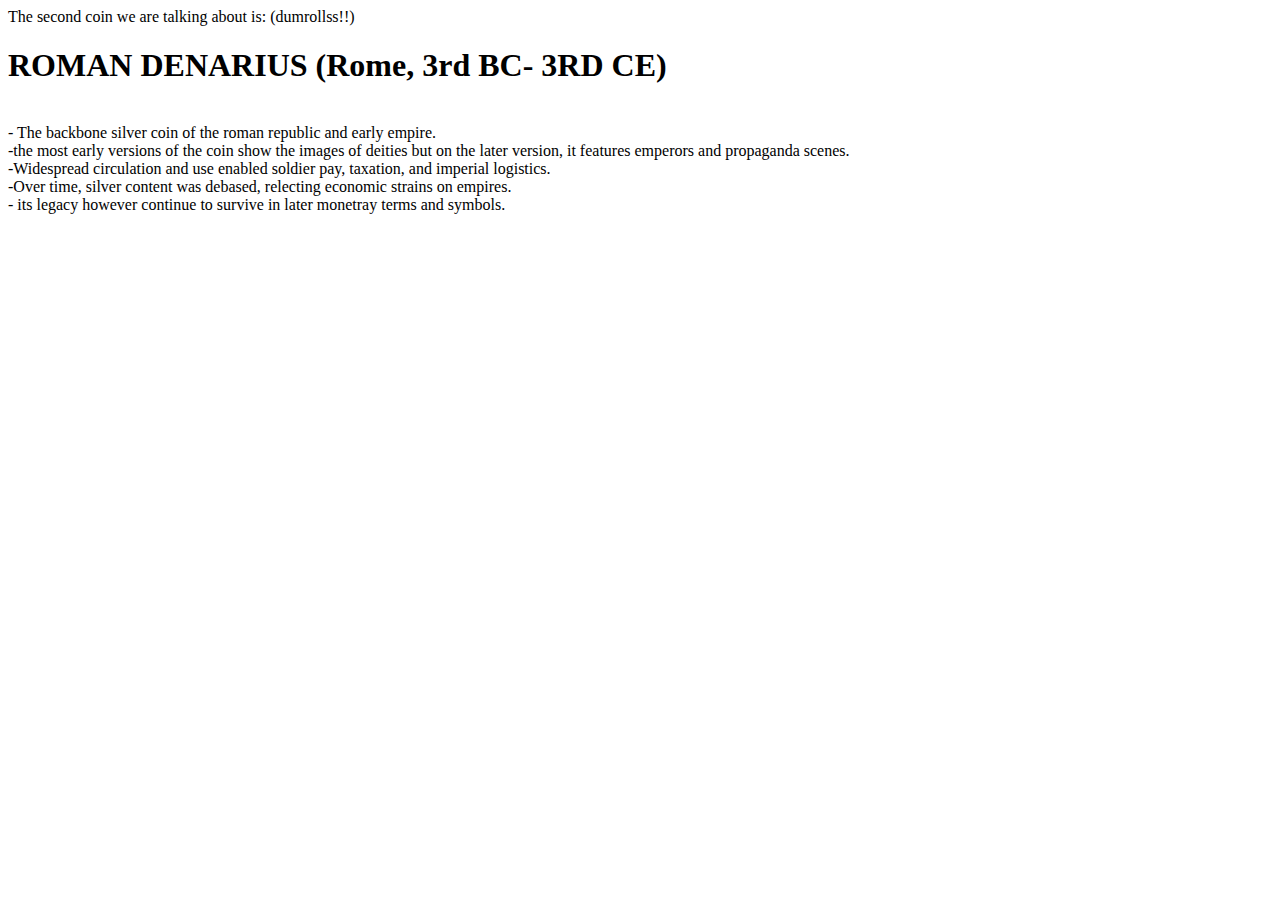
<file: img2.html>
<!DOCTYPE html>
<html lang="en">
<head>
    <meta charset="UTF-8">
    <meta name="viewport" content="width=device-width, initial-scale=1.0">
    <title>Document</title>
</head>
<body>
<script>
  (function () {
    const COIN_ID = "coin2";
    const KEY_READ= "numescape_read";
    const KEY_COINS= "numescape_coins";

    const read = JSON.parse(localStorage.getItem(KEY_READ) || "{}");
    if (!read[COIN_ID]) {
      read[COIN_ID] = true;
      localStorage.setItem(KEY_READ, JSON.stringify(read));
      const coins = Number(localStorage.getItem(KEY_COINS) || 0) + 1;
      localStorage.setItem(KEY_COINS, String(coins));
    } 

  }) ();

</script>

The second coin we are talking about is: 
(dumrollss!!) <br> 

<H1> ROMAN DENARIUS (Rome, 3rd BC- 3RD CE) </H1> <br> 
- The backbone silver coin of the roman republic and early empire. <br> 
-the most early versions of the coin show the images of deities but 
on the later version, it features emperors and propaganda scenes. <br> 
-Widespread circulation and use enabled soldier pay, taxation, and imperial logistics. <br> 
-Over time, silver content was debased, relecting economic strains on empires. <br>
- its legacy however continue to survive in later monetray terms and symbols. <br>



</body>
</html>
</file>
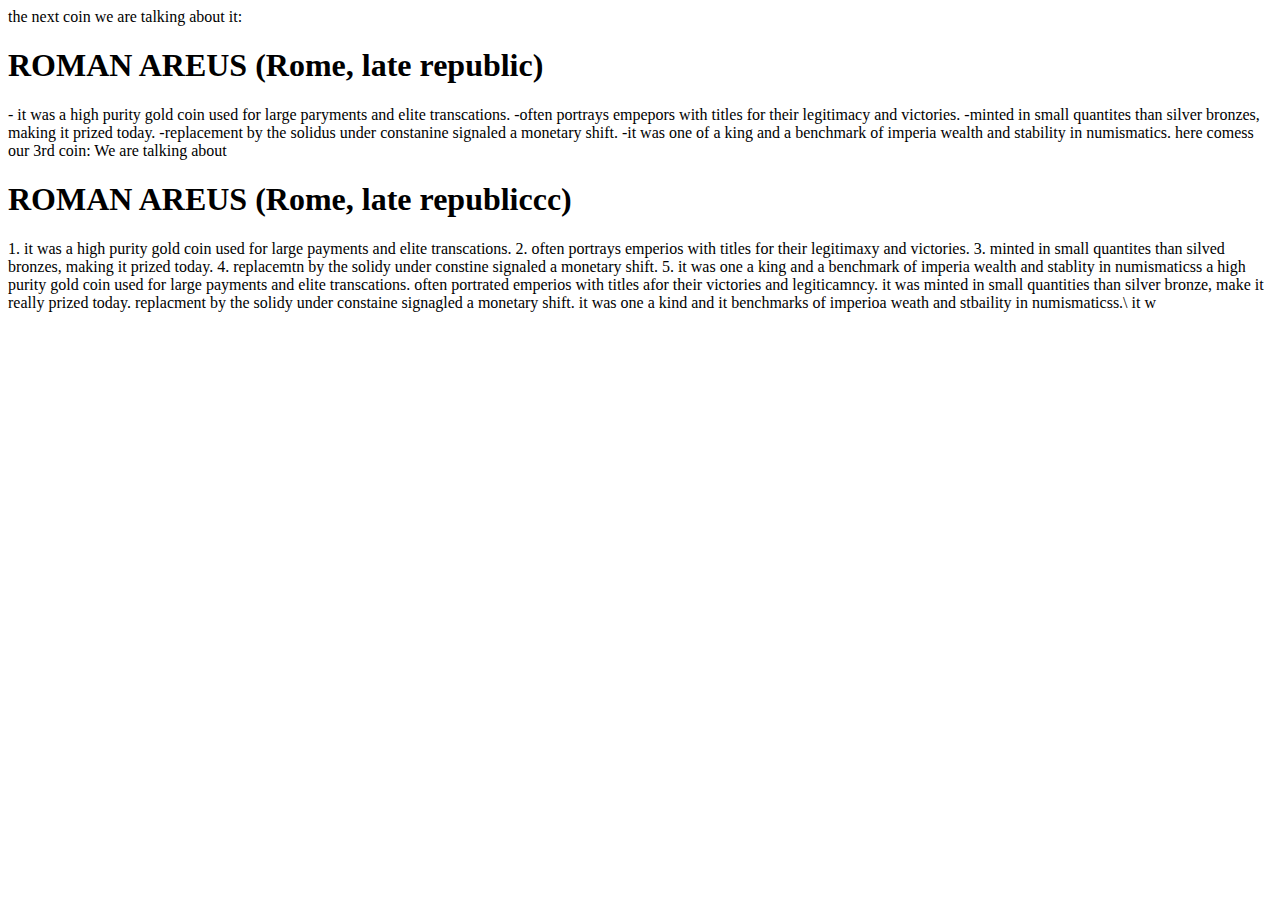
<file: img3.html>
<!DOCTYPE html>
<html lang="en">
<head>
    <meta charset="UTF-8">
    <meta name="viewport" content="width=device-width, initial-scale=1.0">
    <title>Document</title>
</head>
<body>
    <script>
  (function () {
    const COIN_ID = "coin3"; // change to coin2 on img2.html, etc.
    const KEY_READ = "numescape_read";
    const KEY_COINS = "numescape_coins";

    const read = JSON.parse(localStorage.getItem(KEY_READ) || "{}");
    if (!read[COIN_ID]) {
      read[COIN_ID] = true;
      localStorage.setItem(KEY_READ, JSON.stringify(read));
      const coins = Number(localStorage.getItem(KEY_COINS) || 0) + 1;
      localStorage.setItem(KEY_COINS, String(coins));
    }
  })();
</script>

the next coin we are talking about it:

<h1> ROMAN AREUS (Rome, late republic)</h1>
- it was a high purity gold coin used for large paryments and elite transcations.
-often portrays empepors with titles for their legitimacy and victories.
-minted in small quantites than silver bronzes, making it prized today.
-replacement by the solidus under constanine signaled a monetary shift.
-it was one of a king and a benchmark of imperia wealth and stability in numismatics.



here comess our 3rd coin:
We are talking about <H1> ROMAN AREUS (Rome, late republiccc)</H1>
1. it was a high purity gold coin used for large payments and elite transcations.
2. often portrays emperios with titles for their legitimaxy and victories.
3. minted in small quantites than silved bronzes, making it prized today.
4. replacemtn by the solidy under constine signaled a monetary shift.
5. it was one a king and a benchmark of imperia wealth and stablity in numismaticss


a high purity gold coin used for large payments and elite transcations.
often portrated emperios with titles afor their victories and legiticamncy.
it was minted in small quantities than silver bronze, make it really prized today.
replacment by the solidy under constaine signagled a monetary shift.
it was one a kind and it benchmarks of imperioa weath and stbaility in numismaticss.\


it w
</body>
</html>
</file>
